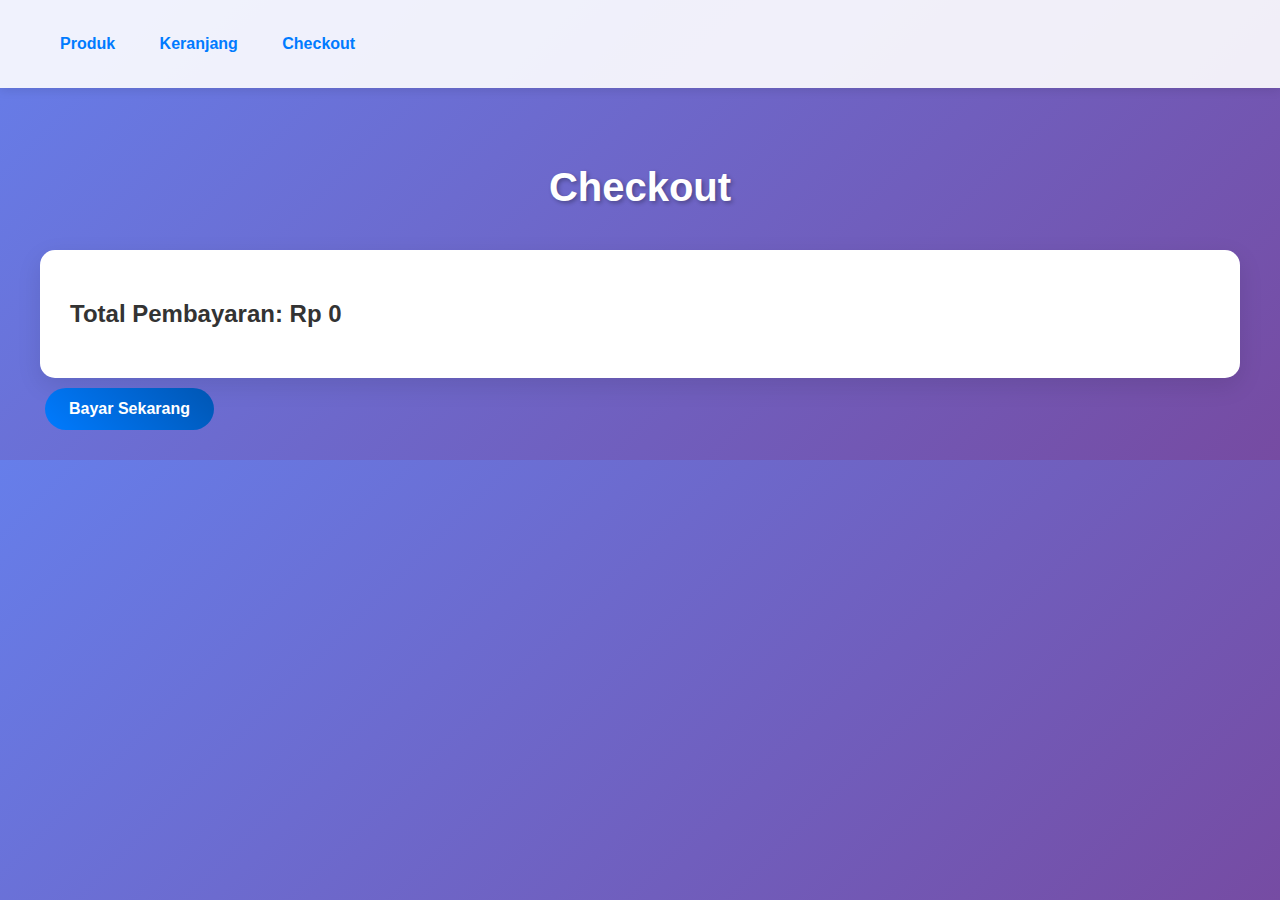
<file: sepatu_project/UTS PEMROGRAMAN WEB/checkout.html>
<!DOCTYPE html>
<html>
<head>
<meta charset="UTF-8">
<title>Checkout</title>
<link rel="stylesheet" href="css/style.css">
</head>
<body>
<nav class="nav">
    <div class="container">
        <a href="index.html">Produk</a>
        <a href="cart.html">Keranjang</a>
        <a href="checkout.html">Checkout</a>
    </div>
</nav>

<div class="container">
    <h1>Checkout</h1>
    <div id="checkout-total"></div>
    <button onclick="payNow()" class="btn">Bayar Sekarang</button>
</div>

<script src="js/app.js"></script>
</body>
</html>
</file>
<file: sepatu_project/UTS PEMROGRAMAN WEB/css/style.css>
body {
    font-family: 'Segoe UI', Tahoma, Geneva, Verdana, sans-serif;
    background: linear-gradient(135deg, #667eea 0%, #764ba2 100%);
    margin: 0;
    padding: 0;
    color: #333;
}

.container {
    max-width: 1200px;
    margin: 0 auto;
    padding: 20px;
}

.nav {
    background: rgba(255, 255, 255, 0.9);
    padding: 15px 0;
    box-shadow: 0 2px 10px rgba(0, 0, 0, 0.1);
    margin-bottom: 30px;
}

.nav a {
    margin: 0 20px;
    text-decoration: none;
    color: #007bff;
    font-weight: 600;
    transition: color 0.3s;
}

.nav a:hover {
    color: #0056b3;
}

h1 {
    text-align: center;
    color: white;
    margin-bottom: 40px;
    font-size: 2.5em;
    text-shadow: 2px 2px 4px rgba(0, 0, 0, 0.3);
}

.grid {
    display: grid;
    grid-template-columns: repeat(auto-fit, minmax(280px, 1fr));
    gap: 30px;
    margin-bottom: 40px;
}

.card {
    background: white;
    padding: 25px;
    border-radius: 15px;
    box-shadow: 0 8px 25px rgba(0, 0, 0, 0.1);
    text-align: center;
    transition: transform 0.3s, box-shadow 0.3s;
    position: relative;
    overflow: hidden;
}

.card::before {
    content: '';
    position: absolute;
    top: 0;
    left: 0;
    right: 0;
    height: 5px;
    background: linear-gradient(90deg, #007bff, #28a745);
}

.card:hover {
    transform: translateY(-5px);
    box-shadow: 0 15px 35px rgba(0, 0, 0, 0.2);
}

.card h3 {
    margin-top: 0;
    color: #333;
    font-size: 1.4em;
}

.card p {
    margin: 10px 0;
    font-size: 1.1em;
    color: #666;
}

.btn {
    background: linear-gradient(45deg, #007bff, #0056b3);
    color: white;
    padding: 12px 24px;
    border: none;
    border-radius: 25px;
    margin: 10px 5px;
    cursor: pointer;
    font-size: 1em;
    font-weight: 600;
    transition: all 0.3s;
    display: inline-block;
    text-decoration: none;
}

.btn:hover {
    background: linear-gradient(45deg, #0056b3, #004085);
    transform: scale(1.05);
}

.btn:active {
    transform: scale(0.95);
}

#cart, #checkout-total {
    background: white;
    padding: 30px;
    border-radius: 15px;
    box-shadow: 0 8px 25px rgba(0, 0, 0, 0.1);
    margin-top: 20px;
}

input[type="number"] {
    width: 60px;
    padding: 5px;
    border: 1px solid #ddd;
    border-radius: 5px;
    text-align: center;
}

@media (max-width: 768px) {
    .grid {
        grid-template-columns: 1fr;
    }
    
    h1 {
        font-size: 2em;
    }
    
    .nav a {
        margin: 0 10px;
    }
}
</file>
